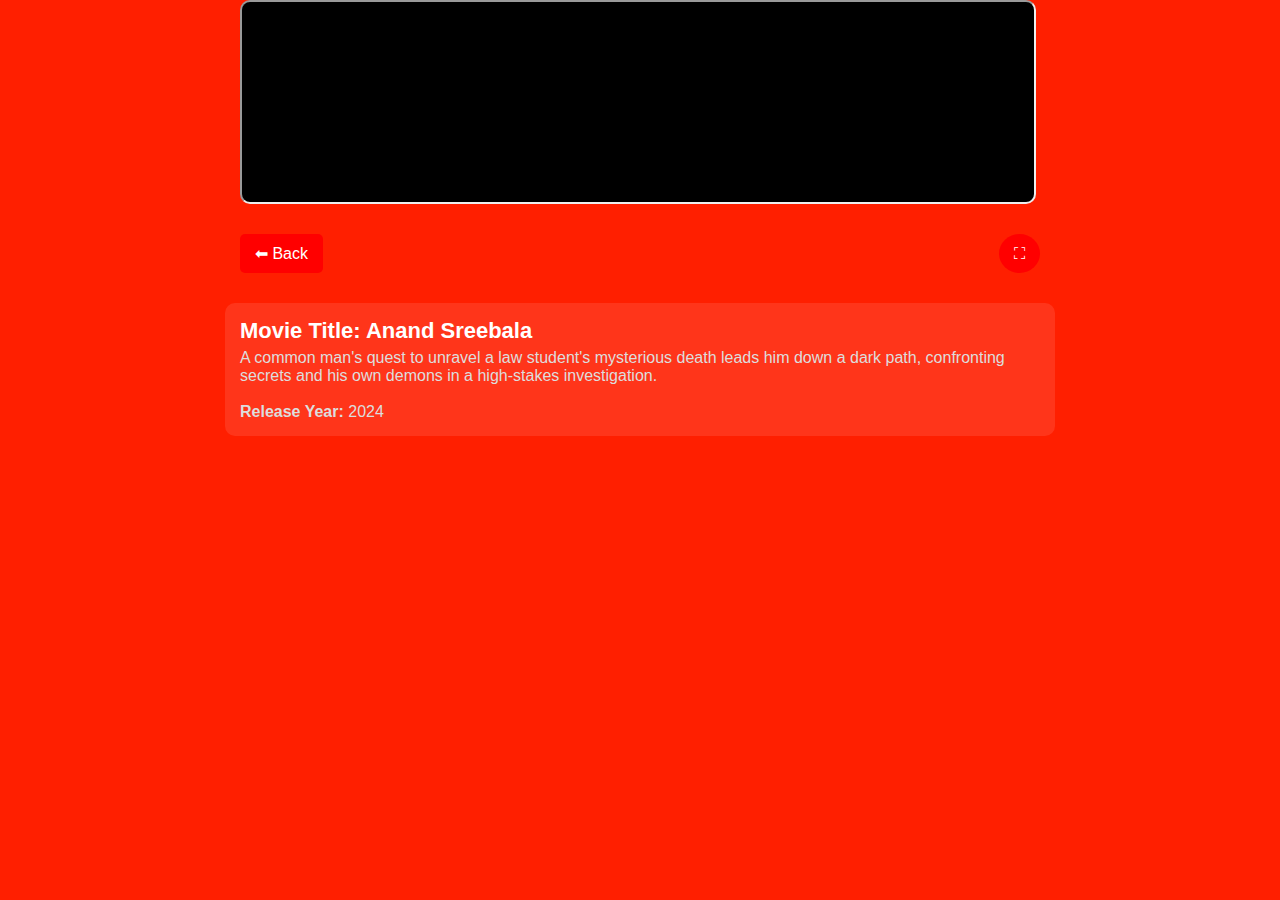
<file: movie1.html>
<!DOCTYPE html>
<html lang="en">
<head>
    <meta charset="UTF-8">
    <meta name="viewport" content="width=device-width, initial-scale=1.0">
    <title>Custom Movie Player</title>
    <style>
        /* General Styling */
        body { background-color: #ff1f00; text-align: center; margin: 0; padding: 0; font-family: Arial, sans-serif; color: white; }
        #videoContainer { position: relative; width: 100%; max-width: 800px; margin: auto; }

        /* Customizable Video Player */
        iframe {
            width: 99%;
            height: 200px; /* Adjust height here */
            border-radius: 10px;
            outline: none;
            background: #000;
            display: block;
        }

        /* Movie Details */
        .movie-details {
            max-width: 800px;
            margin: auto;
            text-align: left;
            padding: 15px;
            background: rgba(255, 255, 255, 0.1);
            border-radius: 10px;
            margin-top: 10px;
        }

        .movie-title {
            font-size: 22px;
            font-weight: bold;
            color: white;
        }

        .movie-description {
            font-size: 16px;
            margin-top: 5px;
            color: #ddd;
        }

        /* Buttons */
        .btn-container {
            display: flex;
            justify-content: space-between;
            margin: 20px auto;
            max-width: 800px;
            padding: 10px;
        }

        .btn {
            padding: 10px 15px;
            font-size: 16px;
            border-radius: 5px;
            cursor: pointer;
            color: white;
            border: none;
        }

        .fullscreen-btn {
            background: red;
            border-radius: 50%;
        }

        .fullscreen-btn:hover {
            background: darkred;
        }

        .back-btn {
            background: red;
        }

        .back-btn:hover {
            background: black;
        }
    </style>
</head>
<body>

    <div id="videoContainer">
        <iframe id="moviePlayer" src="https://drive.google.com/file/d/1n3YHEg10dIQlacO7goZuab8LEbVL3Yog/preview" allow="autoplay" allowfullscreen></iframe>
    </div>

    <!-- Buttons -->
    <div class="btn-container">
        <button class="btn back-btn" onclick="goBack()">⬅ Back</button>
        <button class="btn fullscreen-btn" onclick="toggleFullScreen()">⛶</button>
    </div>

    <!-- Movie Description Section -->
    <div class="movie-details">
        <div class="movie-title">Movie Title: Anand Sreebala</div>
        <div class="movie-description">
            A common man's quest to unravel a law student's mysterious death leads him down a dark path, confronting secrets and his own demons in a high-stakes investigation.
              <br><br>
            <strong>Release Year:</strong> 2024
        </div>
    </div>

    <script>
        var iframe = document.getElementById("moviePlayer");

        // Fullscreen Mode + Auto Landscape
        function toggleFullScreen() {
            if (iframe.requestFullscreen) { iframe.requestFullscreen(); }
            else if (iframe.webkitRequestFullscreen) { iframe.webkitRequestFullscreen(); }
            else if (iframe.msRequestFullscreen) { iframe.msRequestFullscreen(); }

            // Auto Rotate to Landscape Mode
            if (screen.orientation && screen.orientation.lock) {
                screen.orientation.lock("landscape").catch(error => {
                    console.log("Rotation not supported:", error);
                });
            }
        }

        // Go Back to Index Page
        function goBack() {
            window.location.href = "index.html";
        }
    </script>

</body>
            </html>
</file>
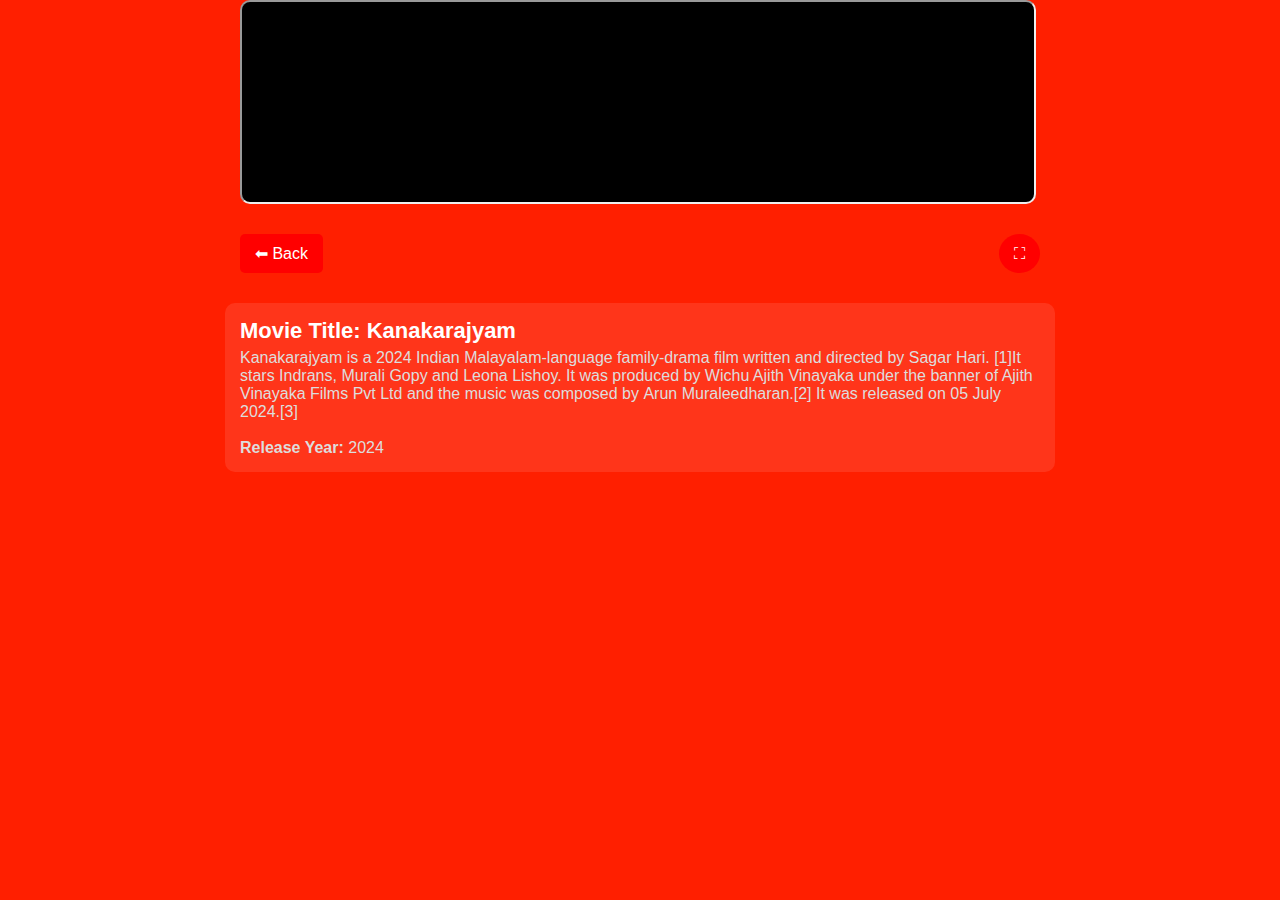
<file: movie2.html>
<!DOCTYPE html>
<html lang="en">
<head>
    <meta charset="UTF-8">
    <meta name="viewport" content="width=device-width, initial-scale=1.0">
    <title>Custom Movie Player</title>
    <style>
        /* General Styling */
        body { background-color: #ff1f00; text-align: center; margin: 0; padding: 0; font-family: Arial, sans-serif; color: white; }
        #videoContainer { position: relative; width: 100%; max-width: 800px; margin: auto; }

        /* Customizable Video Player */
        iframe {
            width: 99%;
            height: 200px; /* Adjust height here */
            border-radius: 10px;
            outline: none;
            background: #000;
            display: block;
        }

        /* Movie Details */
        .movie-details {
            max-width: 800px;
            margin: auto;
            text-align: left;
            padding: 15px;
            background: rgba(255, 255, 255, 0.1);
            border-radius: 10px;
            margin-top: 10px;
        }

        .movie-title {
            font-size: 22px;
            font-weight: bold;
            color: white;
        }

        .movie-description {
            font-size: 16px;
            margin-top: 5px;
            color: #ddd;
        }

        /* Buttons */
        .btn-container {
            display: flex;
            justify-content: space-between;
            margin: 20px auto;
            max-width: 800px;
            padding: 10px;
        }

        .btn {
            padding: 10px 15px;
            font-size: 16px;
            border-radius: 5px;
            cursor: pointer;
            color: white;
            border: none;
        }

        .fullscreen-btn {
            background: red;
            border-radius: 50%;
        }

        .fullscreen-btn:hover {
            background: darkred;
        }

        .back-btn {
            background: red;
        }

        .back-btn:hover {
            background: black;
        }
    </style>
</head>
<body>

    <div id="videoContainer">
        <iframe id="moviePlayer" src="https://drive.google.com/file/d/1v58rA-xrXCsiPqVf1abZ9JEwhoa_fWP4/preview" allow="autoplay" allowfullscreen></iframe>
    </div>

    <!-- Buttons -->
    <div class="btn-container">
        <button class="btn back-btn" onclick="goBack()">⬅ Back</button>
        <button class="btn fullscreen-btn" onclick="toggleFullScreen()">⛶</button>
    </div>

    <!-- Movie Description Section -->
    <div class="movie-details">
        <div class="movie-title">Movie Title: Kanakarajyam</div>
        <div class="movie-description">
            Kanakarajyam is a 2024 Indian Malayalam-language family-drama film written and directed by Sagar Hari. [1]It stars Indrans, Murali Gopy and Leona Lishoy. It was produced by Wichu Ajith Vinayaka under the banner of Ajith Vinayaka Films Pvt Ltd and the music was composed by Arun Muraleedharan.[2] It was released on 05 July 2024.[3]
              <br><br>
            <strong>Release Year:</strong> 2024
        </div>
    </div>

    <script>
        var iframe = document.getElementById("moviePlayer");

        // Fullscreen Mode + Auto Landscape
        function toggleFullScreen() {
            if (iframe.requestFullscreen) { iframe.requestFullscreen(); }
            else if (iframe.webkitRequestFullscreen) { iframe.webkitRequestFullscreen(); }
            else if (iframe.msRequestFullscreen) { iframe.msRequestFullscreen(); }

            // Auto Rotate to Landscape Mode
            if (screen.orientation && screen.orientation.lock) {
                screen.orientation.lock("landscape").catch(error => {
                    console.log("Rotation not supported:", error);
                });
            }
        }

        // Go Back to Index Page
        function goBack() {
            window.location.href = "index.html";
        }
    </script>

</body>
</html>
</file>
